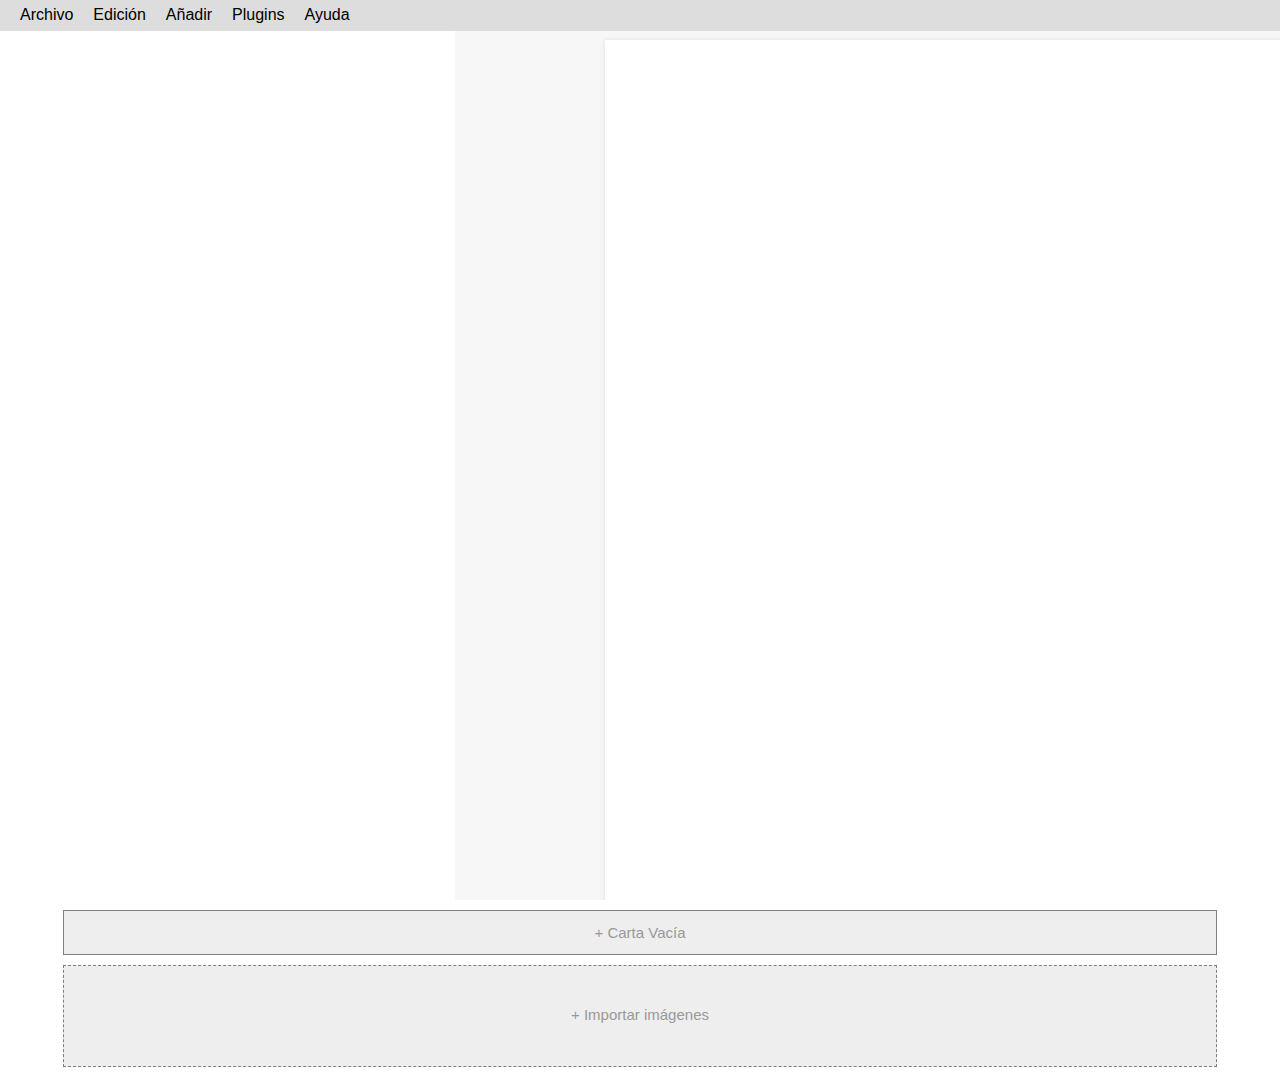
<file: index.html>
<!DOCTYPE html>
<html lang="es">
  <head>
	<title>Enacefio - Card Deck Crafter</title>
    <meta charset="utf-8">
    <meta http-equiv="X-UA-Compatible" content="IE=edge">
    <meta name="viewport" content="width=device-width, initial-scale=1">
	<link rel="stylesheet" href="css/style.css">
	<script type='text/javascript' src="CONFIG.js" ></script>
	<script type='text/javascript' src="js/jquery-3.7.1.min.js" ></script>
	<script type='text/javascript' src="js/cartas.js" ></script>
	<script type='text/javascript' src="js/html2canvas.min.js" ></script>
	<script type='text/javascript' src="js/jszip.min.js" ></script>
	
	
	</head>
  <body>
  
		<div id='contenedor_paginas'>
			<div class='pagina'>
				
				
			</div>
		</div>
  
		<div id='menu_lateral'>
			<div id="add_carta_vacia" style="border: 1px solid gray; background-color:#eeeeee; width:88%; margin:auto; margin-top: 10px; margin-bottom:10px; text-align:center; color: #999999; font-size: 15px; padding: 1%; cursor:pointer;">
				+ Carta Vacía
			</div>
			<div style="border: 1px dashed gray; background-color:#eeeeee; width:90%; height:100px; margin:auto; margin-top: 10px; margin-bottom:10px;">
				<div style="width:90%; margin:auto; margin-top: 40px; color: #999999; font-size: 15px; position:absolute; text-align:center;">+ Importar imágenes</div>
				<input id='importar_imagenes' type="file" multiple="multiple" id="imgs" style=" width: 100%; height: 100px; opacity: 0; position:absolute;"> 
			</div>
		</div>
		
		<div id='menu_superior'>
			<ul class="menu-principal">
				<li>
				  Archivo
				  <ul class="submenu">
					<li id='menu_archivo_nuevo' >Nuevo</li>
					<li id='importar_cde' >Abrir (.CDE)</li>
					<li id='guardar_cde' >Guardar (.CDE)</li>
					<li id='exportar_cartas_png' >Exportar cartas (.PNG)</li>
				  </ul>
				</li>
				<li>
				  Edición
				  <ul class="submenu">
					<li>
					  Seleccionar
					  <ul class="submenu">
						<li id='menu_edicion_seleccionar_todo'>Todo</li>
						<li id='menu_edicion_seleccionar_nada'>Nada</li>
					  </ul>
					</li>
				  </ul>
				</li>
				<li>
				  Añadir
				  <ul class="submenu">
					<li id='menu_anyadir_carta_vacia'>
					 Carta vacía
					</li>
					<li>
					  Plantillas Cartas
					  <ul class="submenu" id='submenu_plantillas'>
						
					  </ul>
					</li>
				  </ul>
				</li>
				<li>
				  Plugins
				  <ul class="submenu" id='submenu_plugins'>
					
				  </ul>
				</li>
				<li>
				  Ayuda
				  <ul class="submenu">
					<li id='app_version'>
					 Card Deck Editor v ?
					</li>
				  </ul>
				</li>
				
			</ul>
		</div>
		
		<div id="fondo_popup" class="popup_fondo" style="display: none;">
		  <div class="popup_ventana">
			<div class="popup_cerrar" id="cerrar_popup">✖</div>
			<div id="contenedor_popup"></div>
		  </div>
		</div>
		
		
		
  </body>
  </head>
</file>
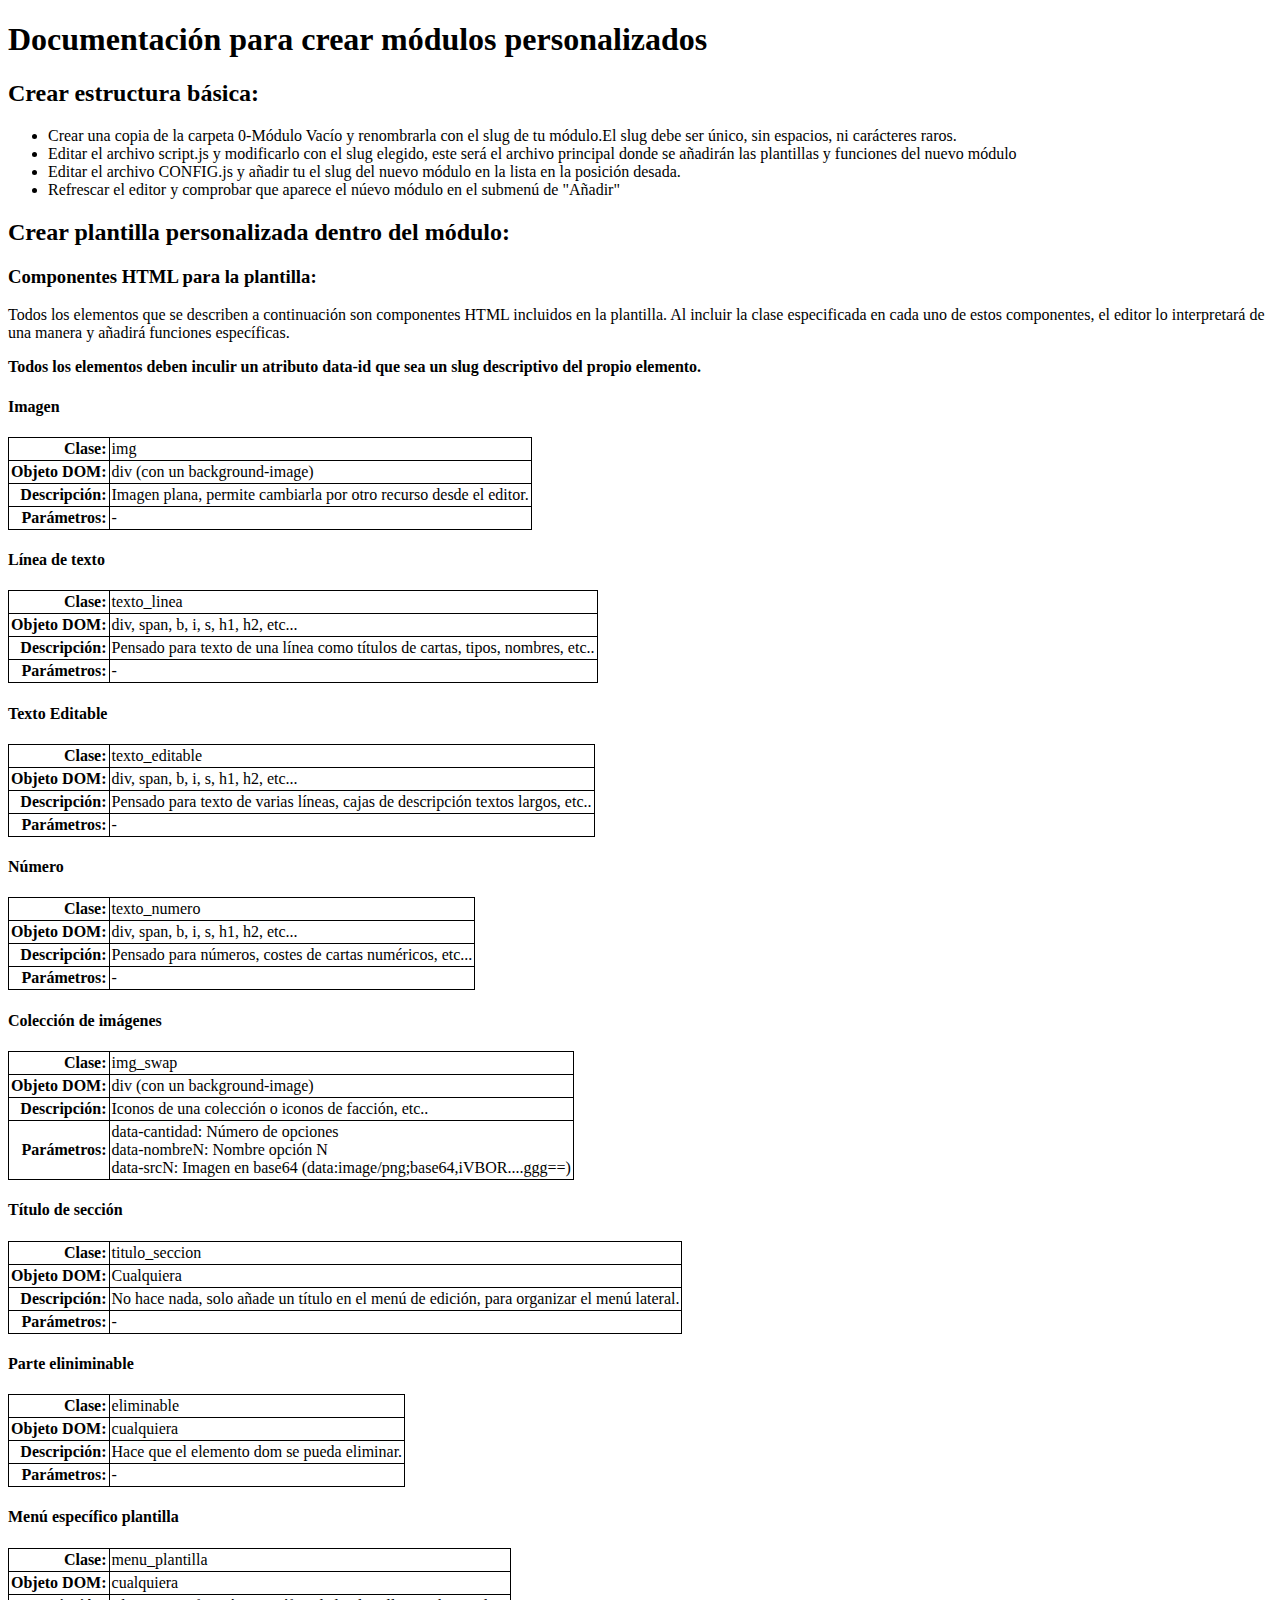
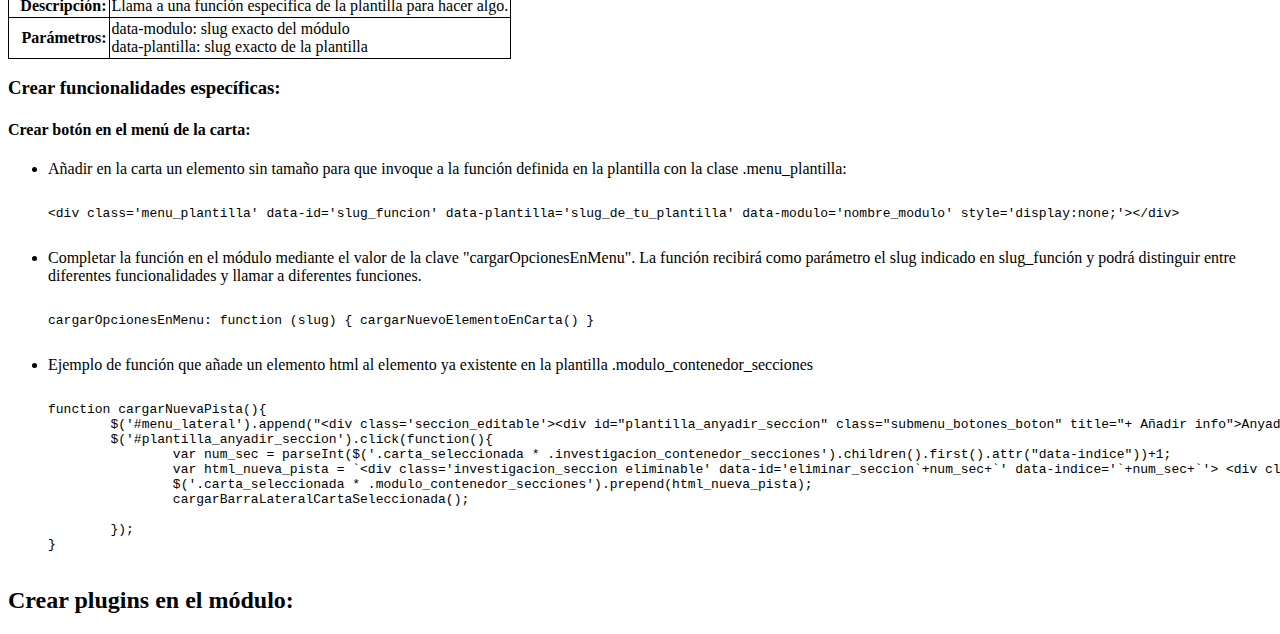
<file: docs_crear_plantillas.html>
<!DOCTYPE html>
<html lang="en">
  <head>
    <meta charset="utf-8">
    <meta http-equiv="X-UA-Compatible" content="IE=edge">
    <meta name="viewport" content="width=device-width, initial-scale=1">
	<style>
		table {
		  border-collapse: collapse; 
		  min-width: 300px;
		}

		table,th,td{
		  border: 1px solid black; /* color y grosor del borde */
		}
		
		td:first-child{
			text-align:right;
			font-weight:bold;
		}

		th, td {
		  padding: 2px;
		  text-align: left;
		}
	</style>
	</head>
  <body>
	
	<h1>Documentación para crear módulos personalizados</h1>
	
	<h2>Crear estructura básica:</h2>
	<ul>
		<li>Crear una copia de la carpeta 0-Módulo Vacío y renombrarla con el slug de tu módulo.El slug debe ser único, sin espacios, ni carácteres raros.</li>
		<li>Editar el archivo script.js y modificarlo con el slug elegido, este será el archivo principal donde se añadirán las plantillas y funciones del nuevo módulo </li>
		<li>Editar el archivo CONFIG.js y añadir tu el slug del nuevo módulo en la lista en la posición desada.</li>
		<li>Refrescar el editor y comprobar que aparece el núevo módulo en el submenú de "Añadir"</li>
	
	</ul>
	
	<h2>Crear plantilla personalizada dentro del módulo:</h2>
	
		<h3>Componentes HTML para la plantilla:</h3>
			<p> Todos los elementos que se describen a continuación son componentes HTML incluidos en la plantilla. Al incluir la clase especificada en cada uno de estos componentes, el editor lo interpretará de una manera y añadirá funciones específicas. </p>
			<p><b>Todos los elementos deben inculir un atributo data-id que sea un slug descriptivo del propio elemento.</b></p>
			<h4>Imagen</h4>
				<table>
					<tr><td>Clase:</td><td>img</td></tr>
					<tr><td>Objeto DOM:</td><td>div (con un background-image)</td></tr>
					<tr><td>Descripción:</td><td>Imagen plana, permite cambiarla por otro recurso desde el editor.</td></tr>
					<tr><td>Parámetros:</td><td> - </td></tr>
				</table>
				
			<h4>Línea de texto</h4>
				<table>
					<tr><td>Clase:</td><td>texto_linea</td></tr>
					<tr><td>Objeto DOM:</td><td>div, span, b, i, s, h1, h2, etc...</td></tr>
					<tr><td>Descripción:</td><td>Pensado para texto de una línea como títulos de cartas, tipos, nombres, etc..</td></tr>
					<tr><td>Parámetros:</td><td> - </td></tr>
				</table>
			<h4>Texto Editable</h4>		
				<table>
					<tr><td>Clase:</td><td>texto_editable</td></tr>
					<tr><td>Objeto DOM:</td><td>div, span, b, i, s, h1, h2, etc...</td></tr>
					<tr><td>Descripción:</td><td>Pensado para texto de varias líneas, cajas de descripción textos largos, etc..</td></tr>
					<tr><td>Parámetros:</td><td> - </td></tr>
				</table>
			<h4>Número</h4>
				<table>
					<tr><td>Clase:</td><td>texto_numero</td></tr>
					<tr><td>Objeto DOM:</td><td>div, span, b, i, s, h1, h2, etc...</td></tr>
					<tr><td>Descripción:</td><td>Pensado para números, costes de cartas numéricos, etc...</td></tr>
					<tr><td>Parámetros:</td><td> - </td></tr>
				</table>
			<h4>Colección de imágenes</h4>
				<table>
					<tr><td>Clase:</td><td>img_swap</td></tr>
					<tr><td>Objeto DOM:</td><td>div (con un background-image)</td></tr>
					<tr><td>Descripción:</td><td>Iconos de una colección o iconos de facción, etc..</td></tr>
					<tr><td>Parámetros:</td><td>
						data-cantidad: Número de opciones <br />
						data-nombreN: Nombre opción N <br />
						data-srcN: Imagen en base64 ([data-uri]....ggg==)

					</td></tr>
				</table>
			<h4>Título de sección</h4>
				<table>
					<tr><td>Clase:</td><td>titulo_seccion</td></tr>
					<tr><td>Objeto DOM:</td><td>Cualquiera</td></tr>
					<tr><td>Descripción:</td><td>No hace nada, solo añade un título en el menú de edición, para organizar el menú lateral.</td></tr>
					<tr><td>Parámetros:</td><td> - </td></tr>
				</table>
			<h4>Parte eliniminable</h4>
				<table>
					<tr><td>Clase:</td><td>eliminable</td></tr>
					<tr><td>Objeto DOM:</td><td>cualquiera</td></tr>
					<tr><td>Descripción:</td><td>Hace que el elemento dom se pueda eliminar.</td></tr>
					<tr><td>Parámetros:</td><td> - </td></tr>
				</table>
			<h4>Menú específico plantilla</h4>
				<table>
					<tr><td>Clase:</td><td>menu_plantilla</td></tr>
					<tr><td>Objeto DOM:</td><td>cualquiera</td></tr>
					<tr><td>Descripción:</td><td>Llama a una función específica de la plantilla para hacer algo.</td></tr>
					<tr><td>Parámetros:</td><td>
						data-modulo: slug exacto del módulo <br/>
						data-plantilla: slug exacto de la plantilla
					</td></tr>
				</table>
			
			
			
			
			
		<h3>Crear funcionalidades específicas:</h3>
			<h4>Crear botón en el menú de la carta:</h4>
			<ul>
				<li>Añadir en la carta un elemento sin tamaño para que invoque a la función definida en la plantilla con la clase .menu_plantilla:<br />
					<xmp>
<div class='menu_plantilla' data-id='slug_funcion' data-plantilla='slug_de_tu_plantilla' data-modulo='nombre_modulo' style='display:none;'></div>
					</xmp>
				</li>
				<li>
					Completar la función en el módulo mediante el valor de la clave "cargarOpcionesEnMenu". La función recibirá como parámetro el slug indicado en slug_función y podrá distinguir entre diferentes funcionalidades y llamar a diferentes funciones.
					<xmp>
cargarOpcionesEnMenu: function (slug) { cargarNuevoElementoEnCarta() }
					</xmp>
				</li>
				<li>
					Ejemplo de función que añade un elemento html al elemento ya existente en la plantilla .modulo_contenedor_secciones
					<xmp>
function cargarNuevaPista(){	
	$('#menu_lateral').append("<div class='seccion_editable'><div id="plantilla_anyadir_seccion" class="submenu_botones_boton" title="+ Añadir info">Anyadir sección</div></div>");
	$('#plantilla_anyadir_seccion').click(function(){		
		var num_sec = parseInt($('.carta_seleccionada * .investigacion_contenedor_secciones').children().first().attr("data-indice"))+1;
		var html_nueva_pista = `<div class='investigacion_seccion eliminable' data-id='eliminar_seccion`+num_sec+`' data-indice='`+num_sec+`'> <div class="texto_linea" data-id="texto`+num_pistas+`">Texto</div> </div>`;
		$('.carta_seleccionada * .modulo_contenedor_secciones').prepend(html_nueva_pista);
		cargarBarraLateralCartaSeleccionada();
		
	});
}					
					</xmp>		
				</li>
				
			</ul>
  
	<h2>Crear plugins en el módulo:</h2>
	
  
  </body>
 </html>
</file>
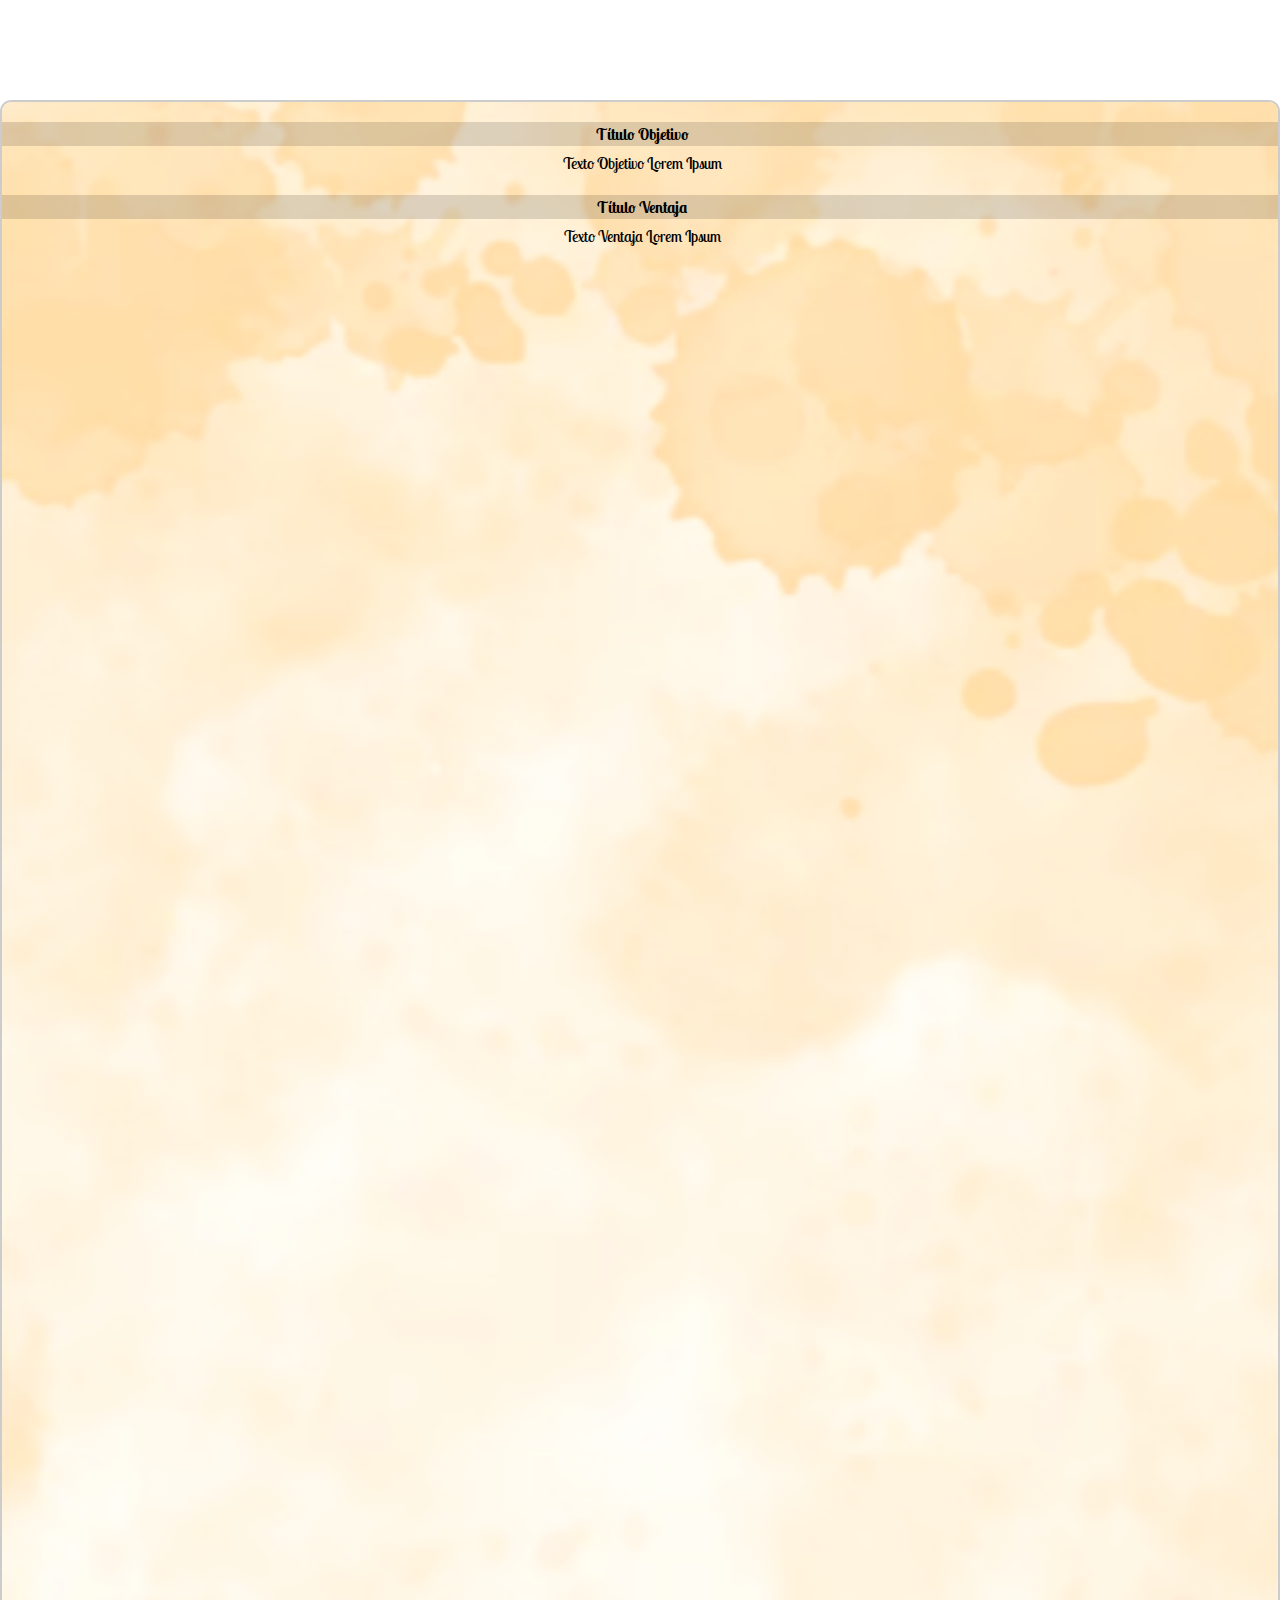
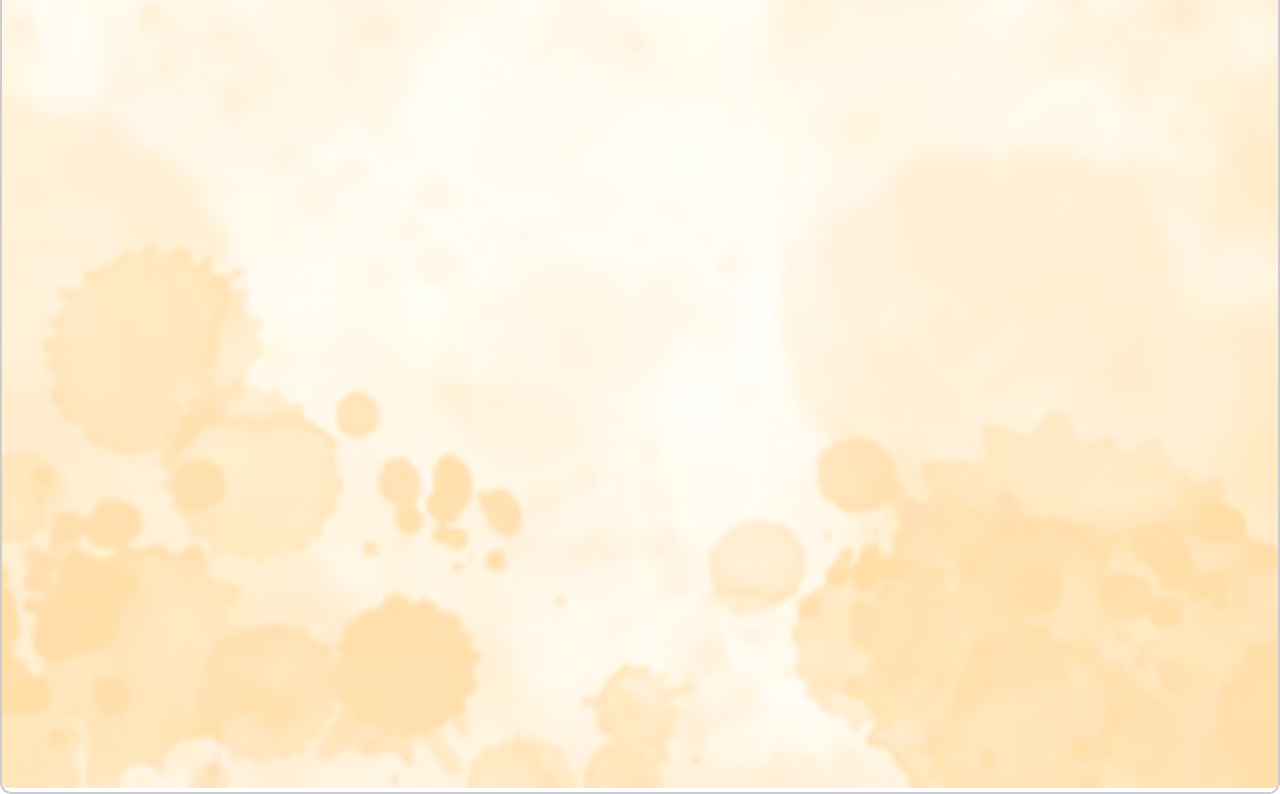
<file: editor_cartas.html>
<!DOCTYPE html>
<html lang="en">
  <head>
    <meta charset="utf-8">
    <meta http-equiv="X-UA-Compatible" content="IE=edge">
    <meta name="viewport" content="width=device-width, initial-scale=1">
	<link rel="stylesheet" href="css/style.css">
	
	
	</head>
  <body>
	
	<div class="carta" style='margin:auto; margin-top:100px; float:none;'>
		<style>
			@font-face {
			  font-family: 'LobsterTwoBold';
			  src: url('plantillas/wargame_objetivos_dobles/LobsterTwo-Bold.ttf') format('truetype');
			}
			
			@font-face {
			  font-family: 'LobsterTwo';
			  src: url('plantillas/wargame_objetivos_dobles/LobsterTwo-Regular.ttf') format('truetype');
			}
			
		  </style>
	
		<img data-id="carta_fondo" class="img carta_fondo" src="plantillas/wargame_objetivos_dobles/bg.png">
			<div style='position:absolute; width:100%; height:100%; top:0px;'>
			<div data-id="titulo_objetivo" style='width:100%; margin-top: 20px; background: #00000022; text-align:center; padding:2px; font-family: LobsterTwoBold;'> Título Objetivo </div>
			<div data-id="texto_objetivo" style='width:100%; margin-top: 5px;  text-align:center; padding:2px; font-family: LobsterTwo;'> Texto Objetivo Lorem Ipsum  </div>
			<div data-id="titulo_ventaja" style='width:100%; margin-top: 20px; background: #00000022; text-align:center; padding:2px; font-family: LobsterTwoBold;'> Título Ventaja </div>
			<div data-id="texto_objetivo" style='width:100%; margin-top: 5px;  text-align:center; padding:2px; font-family: LobsterTwo;'> Texto Ventaja Lorem Ipsum  </div>
		</div>
	</div>
  
  </body>
 </html>
</file>
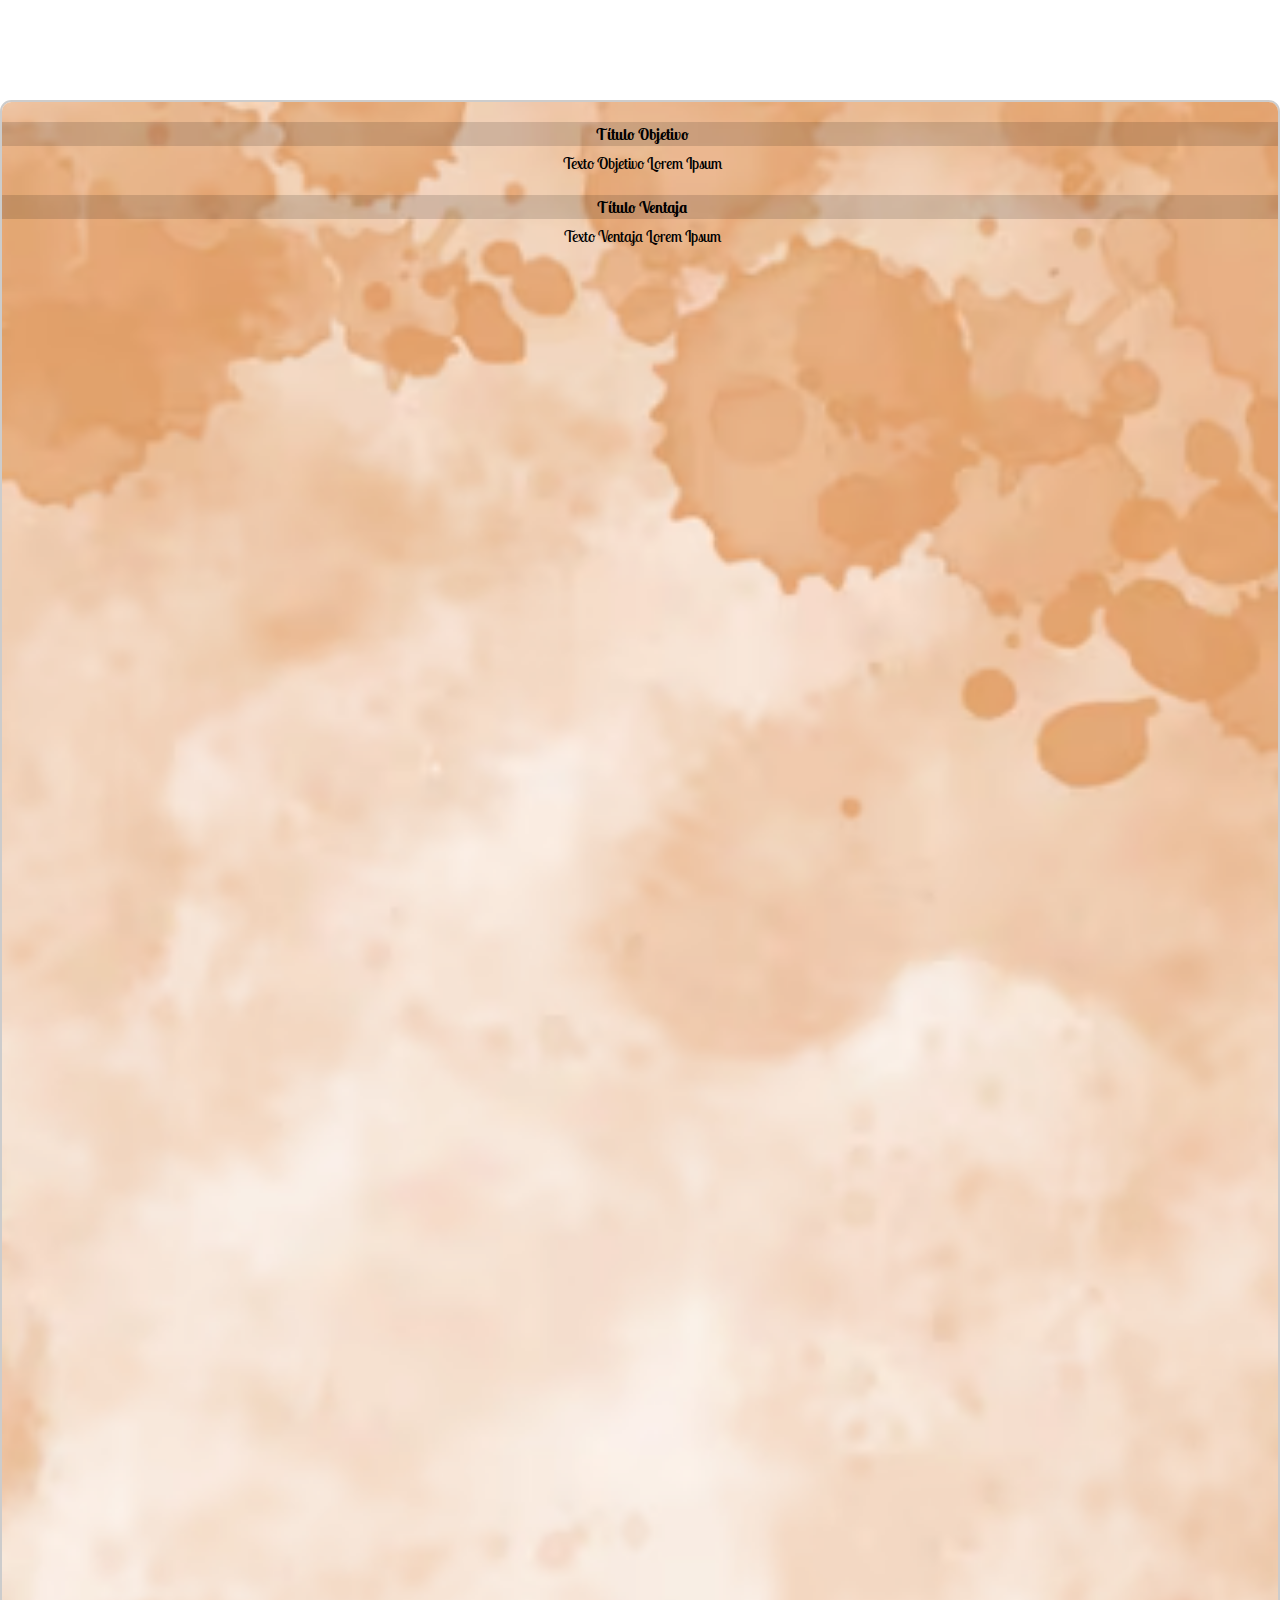
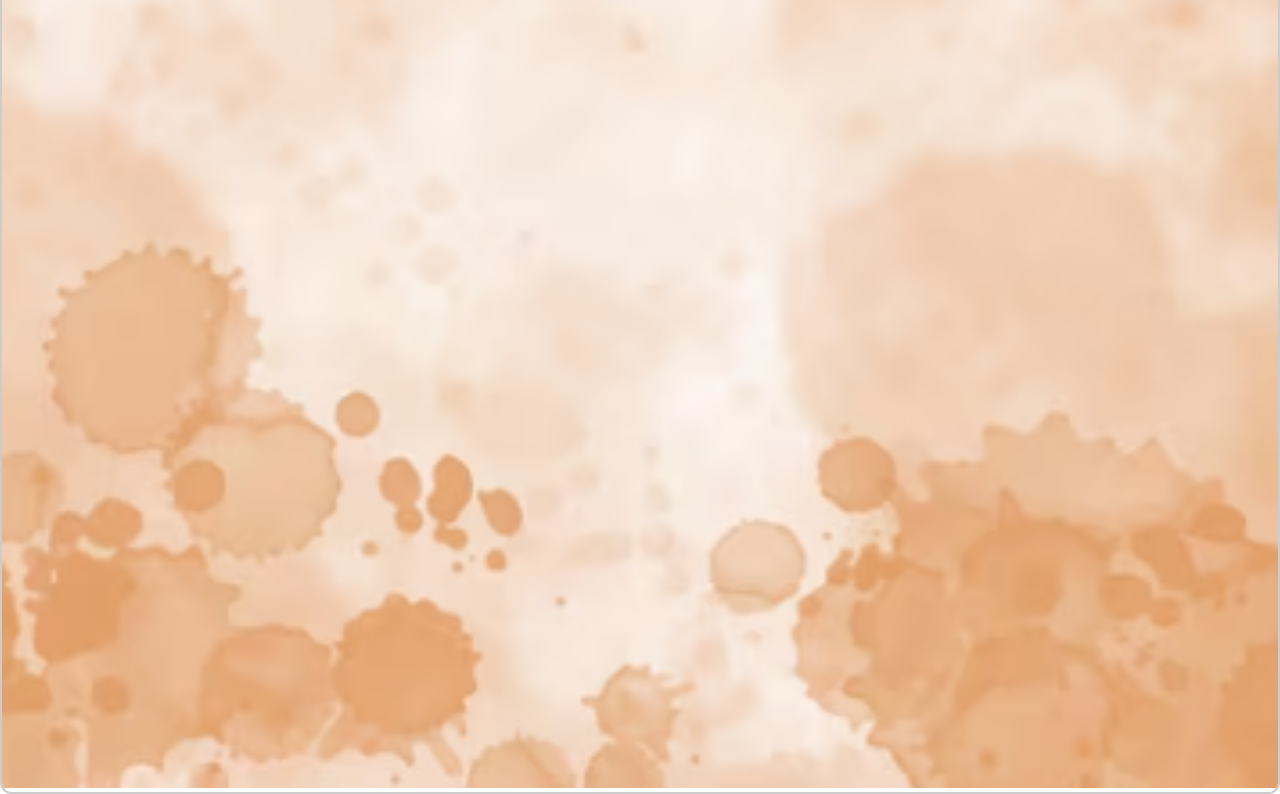
<file: plantillas/wargame_objetivos_dobles/carta.html>
<!DOCTYPE html>
<html lang="en">
  <head>
    <meta charset="utf-8">
    <meta http-equiv="X-UA-Compatible" content="IE=edge">
    <meta name="viewport" content="width=device-width, initial-scale=1">
	<link rel="stylesheet" href="../../css/style.css">
	
	
	</head>
  <body>
	
	<div class="carta" style='margin:auto; margin-top:100px; float:none;'>
		<style>
			@font-face {
			  font-family: 'LobsterTwoBold';
			  src: url('res/LobsterTwo-Bold.ttf') format('truetype');
			}
			
			@font-face {
			  font-family: 'LobsterTwo';
			  src: url('res/LobsterTwo-Regular.ttf') format('truetype');
			}
			
		  </style>
	
		<img data-id="carta_fondo" class="img carta_fondo" src="res/bg.png">
			<div style='position:absolute; width:100%; height:100%; top:0px;'>
			<div data-id="titulo_objetivo" style='width:100%; margin-top: 20px; background: #00000022; text-align:center; padding:2px; font-family: LobsterTwoBold;'> Título Objetivo </div>
			<div data-id="texto_objetivo" style='width:100%; margin-top: 5px;  text-align:center; padding:2px; font-family: LobsterTwo;'> Texto Objetivo Lorem Ipsum  </div>
			<div data-id="titulo_ventaja" style='width:100%; margin-top: 20px; background: #00000022; text-align:center; padding:2px; font-family: LobsterTwoBold;'> Título Ventaja </div>
			<div data-id="texto_objetivo" style='width:100%; margin-top: 5px;  text-align:center; padding:2px; font-family: LobsterTwo;'> Texto Ventaja Lorem Ipsum  </div>
		</div>
	</div>
  
  </body>
 </html>
</file>
<file: css/style.css>
body {
	font-family: Arial, sans-serif;
	margin: 0;
	padding: 0;
}

/* POPUP */

.popup_fondo {
  position: fixed;
  top: 0;
  left: 0;
  width: 100%;
  height: 100%;
  background-color: rgba(0, 0, 0, 0.6);
  z-index: 9999;
  display: flex;
  align-items: center;
  justify-content: center;
}

.popup_ventana {
  background-color: white;
  border-radius: 12px;
  width: 90%;
  max-width: 600px;
  max-height: 90vh;
  padding: 20px;
  box-shadow: 0 0 20px rgba(0,0,0,0.3);
  position: relative;
  overflow: hidden;
  display: flex;
  flex-direction: column;
}

.popup_cerrar {
  position: absolute;
  top: 10px;
  right: 15px;
  cursor: pointer;
  font-size: 18px;
  color: #666;
  font-weight: bold;
}

#contenedor_popup {
  overflow-y: auto;
  margin-top: 30px;
  flex: 1;
}

#contenedor_paginas{
	background-color: #f7f7f7;
}

/* Adaptación para móviles */
@media (max-width: 600px) {
  .popup_ventana {
    width: 95%;
    height: 90vh;
    max-height: 90vh;
    border-radius: 8px;
  }
}

/* FIN POPUP */


/* MENU SUPERIOR */
#barra_menus {
  height: 30px;
  background-color: #ccc;
  font-family: sans-serif;
  font-size: 14px;
  position: relative;
  user-select: none;
}

.menu-principal {
  list-style: none;
  margin: 0;
  padding: 0 10px;
  height: 100%;
  display: flex;
  align-items: center;
}

.menu-principal > li {
  position: relative;
  padding: 0 10px;
  line-height: 30px;
  cursor: pointer;
}

.menu-principal > li:hover > .submenu,
.submenu li:hover > .submenu {
  display: block;
}

.submenu {
  display: none;
  position: absolute;
  top: 30px;
  left: 0;
  background-color: #eee;
  border: 1px solid #999;
  padding: 0;
  list-style: none;
  min-width: 150px;
  z-index: 1000;
}

.submenu li {
  position: relative;
  padding: 5px 10px;
  cursor: pointer;
  white-space: nowrap;
}

.submenu li:hover {
  background-color: #ddd;
}

.submenu li .submenu {
  top: 0;
  left: 100%;
}
/* FIN MENU SUPERIOR */

.pagina {
	width: 210mm; /* Ancho de una página A4 */
	height: 290mm; /* Alto de una página A4 */
	transform: translateX(150px);
	padding: 5mm 0 0 7mm;
	box-sizing: border-box;
	background-color: white;
	box-shadow: 0 0 5px rgba(0, 0, 0, 0.1);
	page-break-after: always;
	margin-top: 10px;
	overflow: hidden;
}
.carta{
	
	border: 2px solid #CCC; 
	margin-top:1mm;
	margin-left:1mm;
	position:relative;
	border-radius:3mm;
	float: left;
	overflow: hidden;
	user-select: none;
   -webkit-user-select: none;
   -moz-user-select: none;
}
@media print {
	.pagina{
		margin-top: 0 !important;
		margin-bottom: 0 !important;
		margin-left: 0 !important;
		margin-right: 0 !important;
		box-shadow: none;
		transform: translateX(0px);
		height:auto;
	}
	
	 #contenedor, #contenedor_paginas{
		margin-top: 0 !important;
		margin-bottom: 0 !important;
		margin-left: 0 !important;
		margin-right: 0 !important;
		padding-top: 0 !important;
		padding-bottom: 0 !important;
		padding-left: 0 !important;
		padding-right: 0 !important;
		box-shadow: none;
		transform: translateX(0px);
		height:auto;
		overflow:visible !important;
		background-color:#ffffff;
	}
	
	 ::-webkit-scrollbar {
		display: none;
	  }
	
	#menu_superior, #menu_lateral_padre, #fondo_popup, #resizer{
		display:none;
	}
}
@page {
	margin: 0;
}

#menu_superior{
	width:100%;
	height: 30px;
	position:fixed;
	top:0;
	left:0;
	background: #eee;
	border-bottom: 1px solid #ddd;
}

#menu_lateral_padre{
	width:300px;
	height: 100%;
	position:fixed;
	top:0;
	left:0;
	background: #eee;
	border-right: 1px solid #ddd;
	padding-top: 35px;
	overflow: scroll;
	padding-bottom: 25px;
}

.carta_fondo{
	width:100%;
	height:100%;
	object-fit: cover;
}

.carta_seleccionada{
	border: 2px solid #C00; 
}

.carta_seleccionada_exportar{
	border: 0px !important;
	border-radius: 0px !important;
}

.submenu_botones_boton{
	display: inline-block;
	font-size: 20px;
	cursor:pointer;
	border: 2px solid gray;
	border-radius: 5px;
	padding: 2px;
	background: #ddd;
	min-width: 22px;
    text-align: center;
	margin: 2px;
}

.submenu_boton{
	display: inline-block;
    font-size: 15px;
	min-width: 18px;
	height: 20px;
    cursor: pointer;
    border-radius: 5px 5px 5px 5px;
    padding: 3px;
    background: #ddd;
    text-align: center;
    margin: 1px;
    margin-bottom: 0px;	
}

.seccion_editable{
	margin-bottom:3px;
	min-height:24px;
}

.submenu_botones{
	width:90%;
	text-align:center;
	padding: 5px;
	margin: auto;
	margin-top: 5px;
	margin-bottom: 5px;
	
}

.img{
	object-fit:cover;
}

#menu_lateral_padre {
  position: fixed;
  top: 30px; /* debajo del menú superior */
  left: 0;
  bottom: 0;
  width: 450px; /* valor inicial o dinámico */
  min-width: 200px;
  max-width: 800px;
  background-color: #f1f1f1;
  z-index: 5;
  overflow-y: auto;
}

#resizer {
  position: fixed;
  top: 30px;
  left: 450px; /* sincronizado con el ancho inicial del menú */
  width: 5px;
  height: calc(100% - 30px);
  cursor: col-resize;
  background-color: #ccc;
  z-index: 10;
}

#contenedor_paginas {
  margin-left: 455px; /* ancho menú + ancho resizer */
  padding-top: 30px; /* para dejar sitio al menú superior */
  height: calc(100vh - 30px);
  overflow: auto;
}

#menu_superior {
  position: fixed;
  top: 0;
  left: 0;
  right: 0;
  height: 30px;
  background-color: #ddd;
  z-index: 20;
}
		
.boton {
  background-color: #666666;       /* Fondo gris */
  color: white;                    /* Texto blanco */
  padding: 10px 16px;              /* Espaciado interno */
  border-radius: 8px;              /* Bordes redondeados */
  text-align: center;              /* Centrar texto */
  cursor: pointer;                 /* Manita al pasar el ratón */
  font-size: 14px;                 /* Tamaño de fuente */
  user-select: none;              /* Evita selección de texto */
  margin:1px;
  font-weight: bold;
  transition: background-color 0.2s ease;
}

.boton:hover {
  color: #DDDDDD;       /* Gris más oscuro al pasar el ratón */
}

.radio_orientacion_seleccionado div{
	background-color:#8dc7f8;
}	

.img_swap{
	background-size: 100% 100%;
}

#tabla_atributos{
	width:98%;
	margin:auto;
	table-layout: fixed;
	border-collapse: collapse;
}

#tabla_atributos td{
  word-wrap: break-word;
  overflow-wrap: break-word;
}
#tabla_atributos td:nth-child(1) {
  width: 30% !important;
  font-size: 12px;
  white-space: nowrap;
  overflow: hidden;
  text-overflow: ellipsis;
}

#tabla_atributos td:nth-child(2) {
  width: 70% !important;
}

#tabla_atributos td:nth-child(1) {
  vertical-align:top;
}

#tabla_atributos col.col1 { width: 30%; }
#tabla_atributos col.col2 { width: 70%; }
</file>
